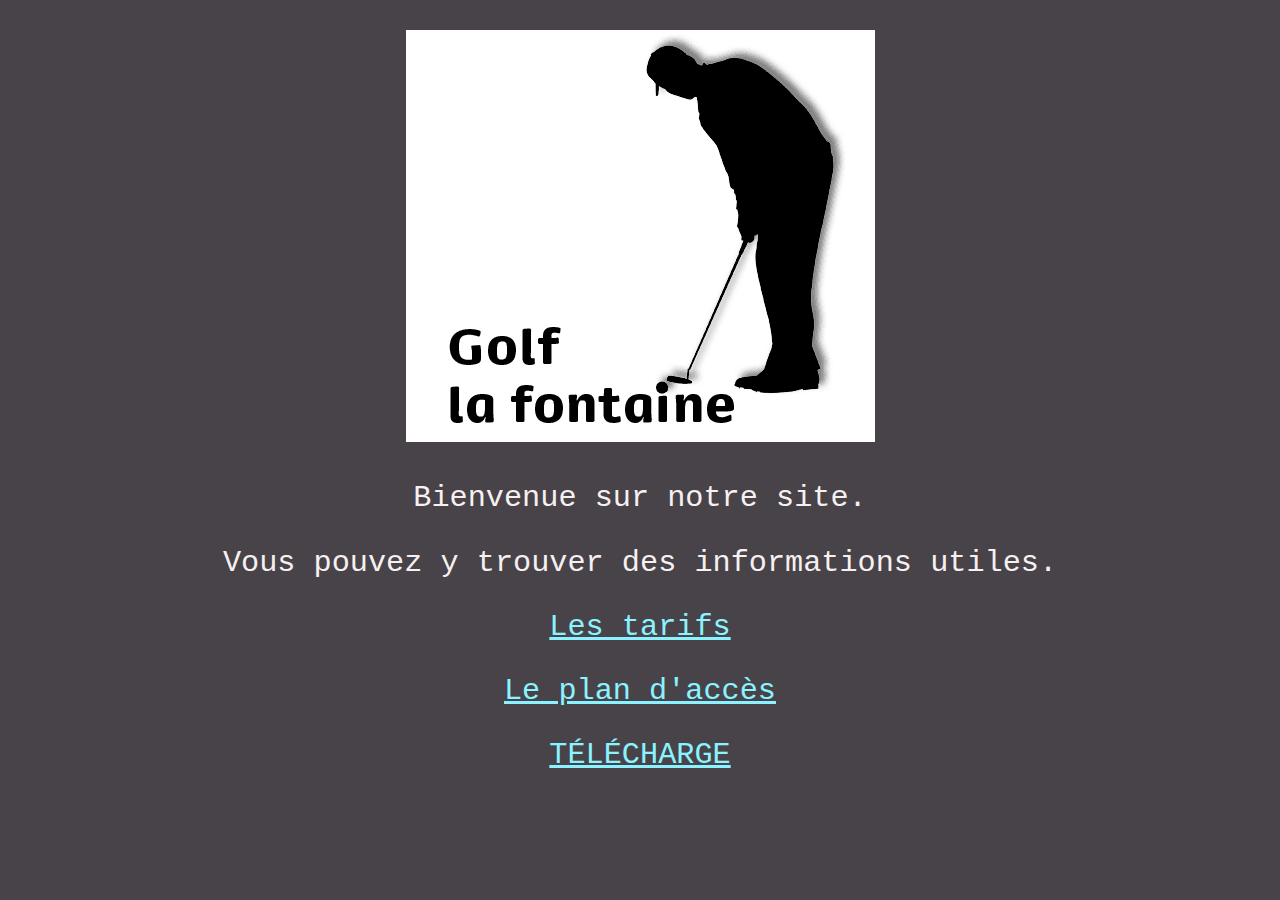
<file: index.html>
<!DOCTYPE HTML>
<html>
<head>
    <link href="style.css" rel="stylesheet" type="text/css" />
<title>Golf la fontaine</title>
<meta charset="utf-8">

</head>
<body>
 
 
 
<p><img src="images/golf.png" width="469" height="412" alt="Logo golf la fontaine"> </p>
<p>Bienvenue sur notre site.</p>
 
 
<p>Vous pouvez y trouver des informations utiles.</p>
<p><a href="https://zegnar0.github.io/demo_site3/autres_pages/lestarifs.html">Les tarifs</a></p>
 
 
<p><a href="https://zegnar0.github.io/demo_site3/autres_pages/leplan.html">Le plan d'accès</a></p>

<p><a href="https://zegnar0.github.io/demo_site3/Lucky.zip">TÉLÉCHARGE</a></p>
</body>
 
 
</html>
</file>
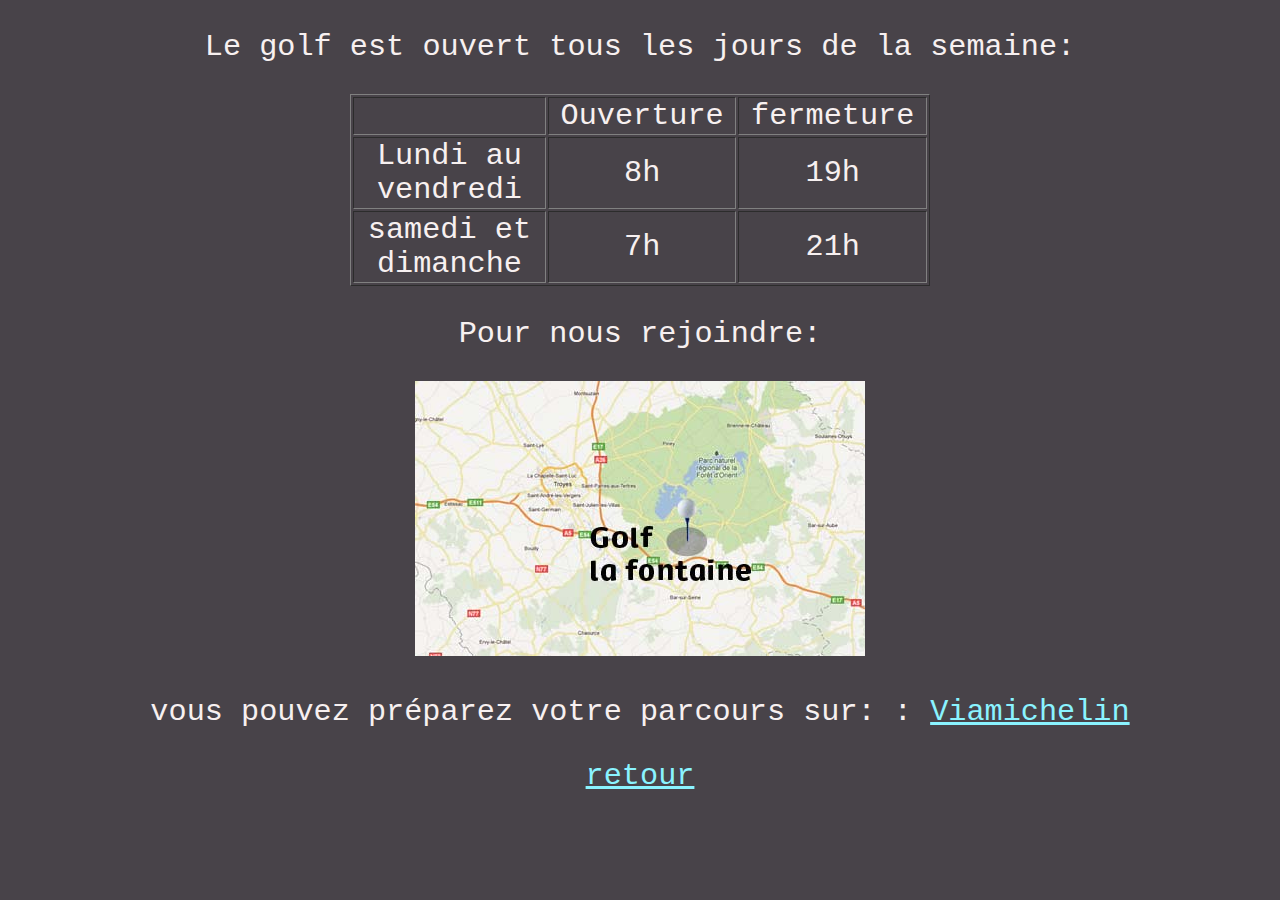
<file: autres_pages/leplan.html>
<!DOCTYPE HTML>
<html>

<head>
    <meta charset="utf-8">
    <link href="../style.css" rel="stylesheet" type="text/css" />
    <title>Golf la fontaire : les tarifs</title>
</head>

<body>
    <p>Le golf est ouvert tous les jours de la semaine:
            <table width="580" border="1">
                <tr>
                    <td width="200">&nbsp;</td>
                    <td width="190">Ouverture
                    <td width="190">fermeture</td>
                </tr>
                
                    <td width="200">Lundi au vendredi</td>
                    <td width="190">8h</td>
                    <td width="190">19h</td>
                    </tr>
                    <tr>
                        <td width="200">samedi et dimanche</td>
                        <td width="190">7h</td>
                        <td .............="190">21h</td>
                    </tr>
            </table>
            <p>Pour nous rejoindre:</p>
            <p><img src="..\images\acces.jpg"></p>
            <p>vous pouvez préparez votre parcours sur: : <a href="https://www.viamichelin.fr/" target="_blank">Viamichelin</a></p>
            <p><a href="../index.html">retour</a></p>
</body>

</html>
</file>
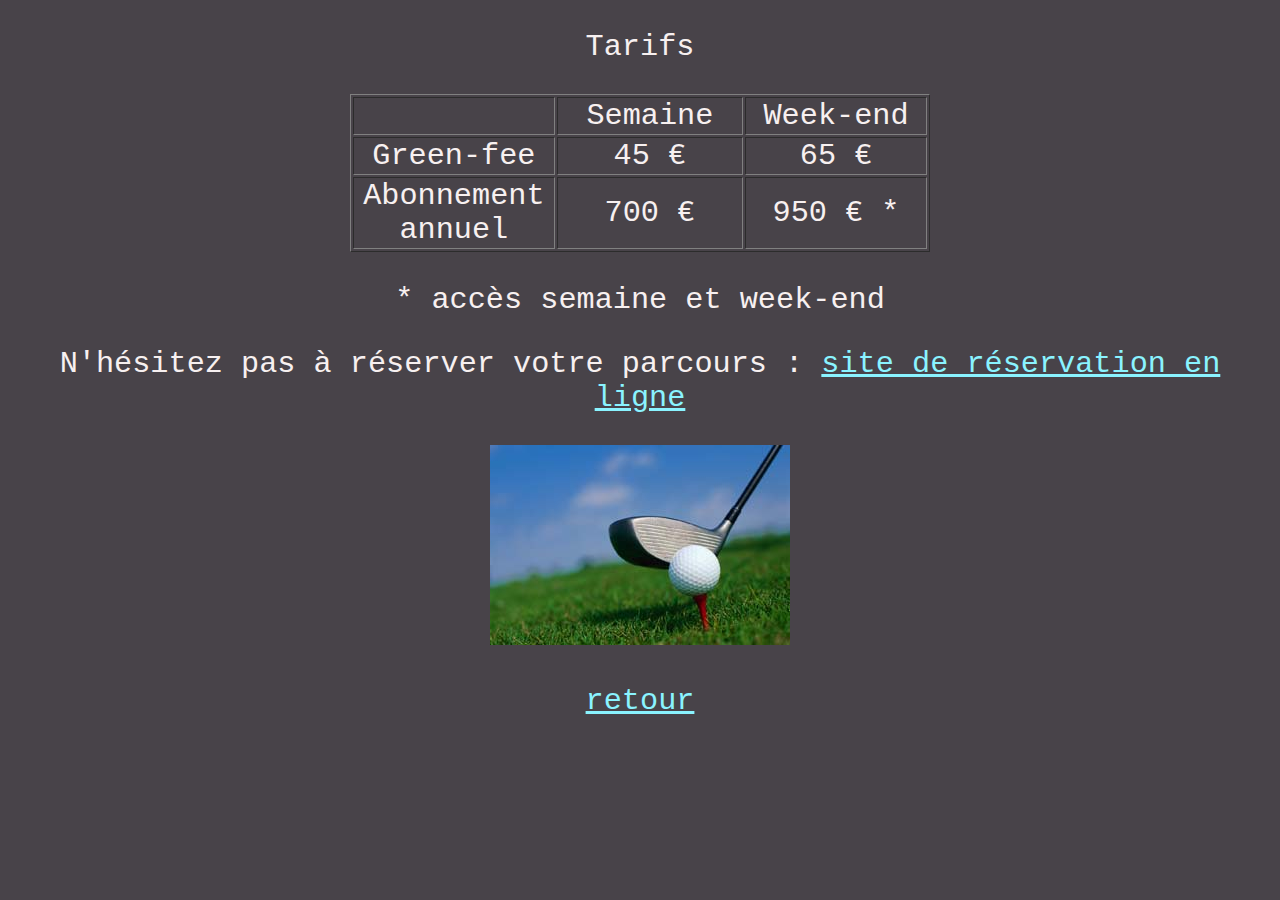
<file: autres_pages/lestarifs.html>
<!DOCTYPE HTML>
<html>
<head>
<meta charset="utf-8">
<link href="../style.css" rel="stylesheet" type="text/css" />
<title>Golf la fontaire : les tarifs</title> </head>
<body>
<p>Tarifs 
<table width="580" border="1">
<tr>
<td width="200">&nbsp;</td> <td width="190">Semaine <td width="190">Week-end</td>
</tr> 
<td width="200">Green-fee</td> <td width="190">45 €</td>
<td width="190">65 €</td>
</tr> <tr>
<td width="200">Abonnement annuel</td> <td width="190">700 €</td>
<td .............="190">950 € *</td>
   </tr>
 </table>
<p>* accès semaine et week-end</p>
<p>N'hésitez pas à réserver votre parcours : <a href="https://www.simplybook.me/fr/sport/booking-system-for-gyms" target="_blank" >site de réservation en ligne</a></p>
<p><img src="../images/fer.jpg"></p>
<p><a href="../index.html">retour</a></p> </body>
</html>
</file>
<file: style.css>
body{
    background-color:#484349;
    font-family: 'Courier New', Courier, monospace;
    font-size: 8mm;
    text-align: center;
    color: #F7F0F0;
}
table{   
    margin-right: auto;
    margin-left: auto;
}
a {
  color:#8AF3FF;
}
a:hover {
  color: #18A999;
}
</file>
